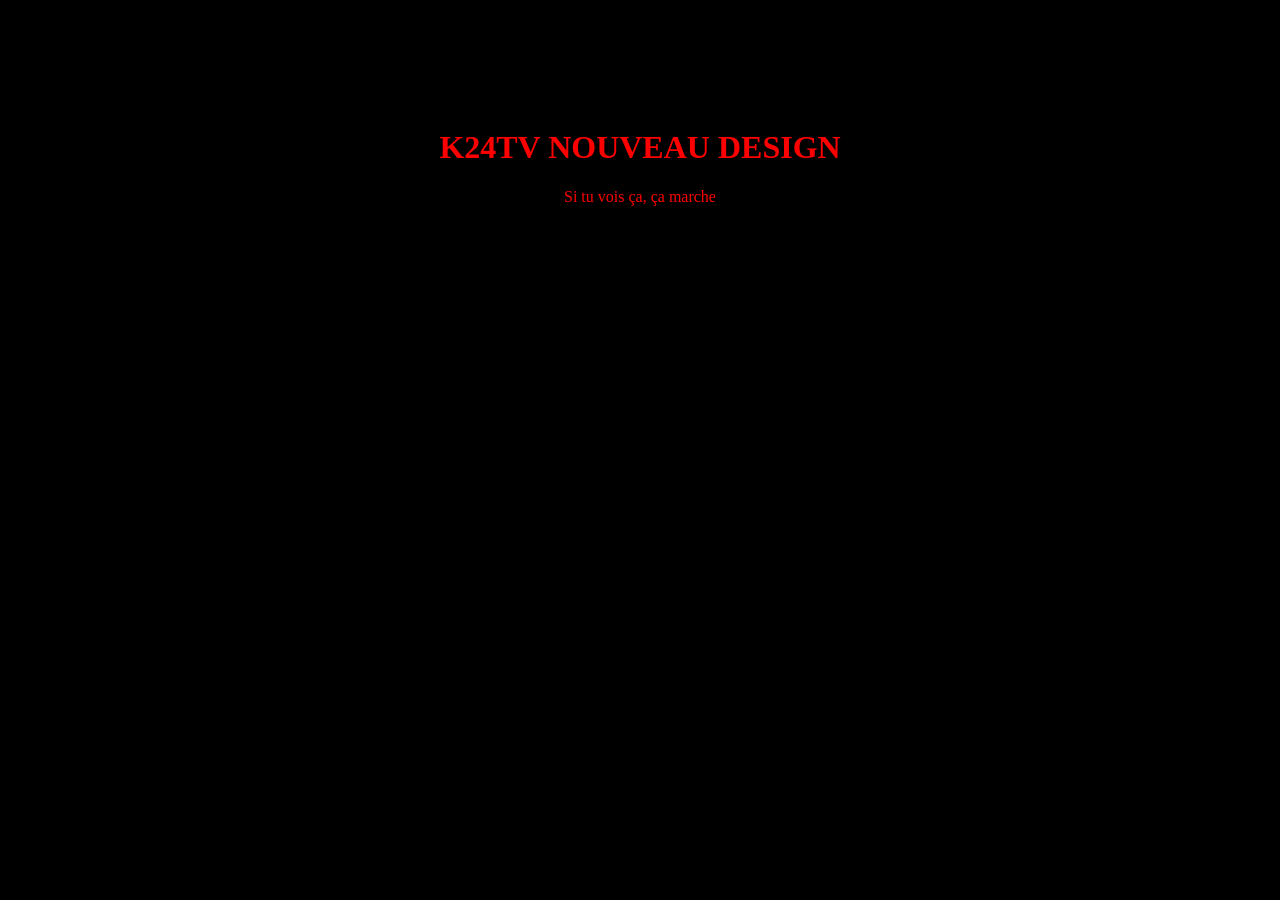
<file: kasai24tv/index.html>
<!DOCTYPE html><html><head><title>K24TV TEST</title></head><body style="background:black;color:red;text-align:center;padding-top:100px"><h1>K24TV NOUVEAU DESIGN</h1><p>Si tu vois ça, ça marche</p></body></html>
</file>
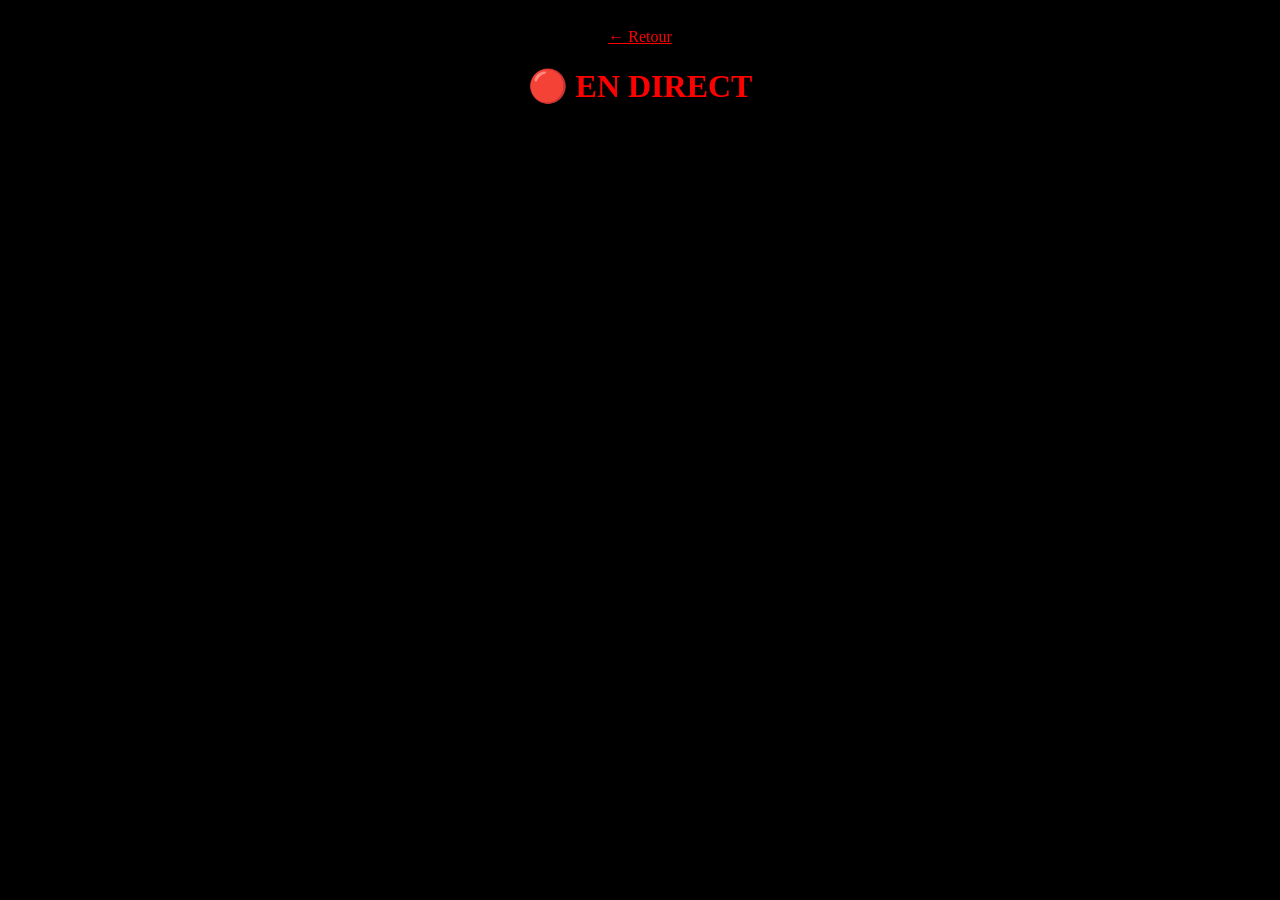
<file: television/templates/television/direct.html>
<!DOCTYPE html>
<html>
<head><title>EN DIRECT - K24TV</title>
<style>body{background:#000;color:#fff;text-align:center;padding:20px;}</style>
</head>
<body>
    <a href="/" style="color:#FF0000;">← Retour</a>
    <h1 style="color:#FF0000;">🔴 EN DIRECT</h1>
    <iframe width="100%" height="400" src="https://www.youtube.com/embed/METTRE_TON_LIEN_ICI" frameborder="0" allowfullscreen></iframe>
</body>
</html>
</file>
